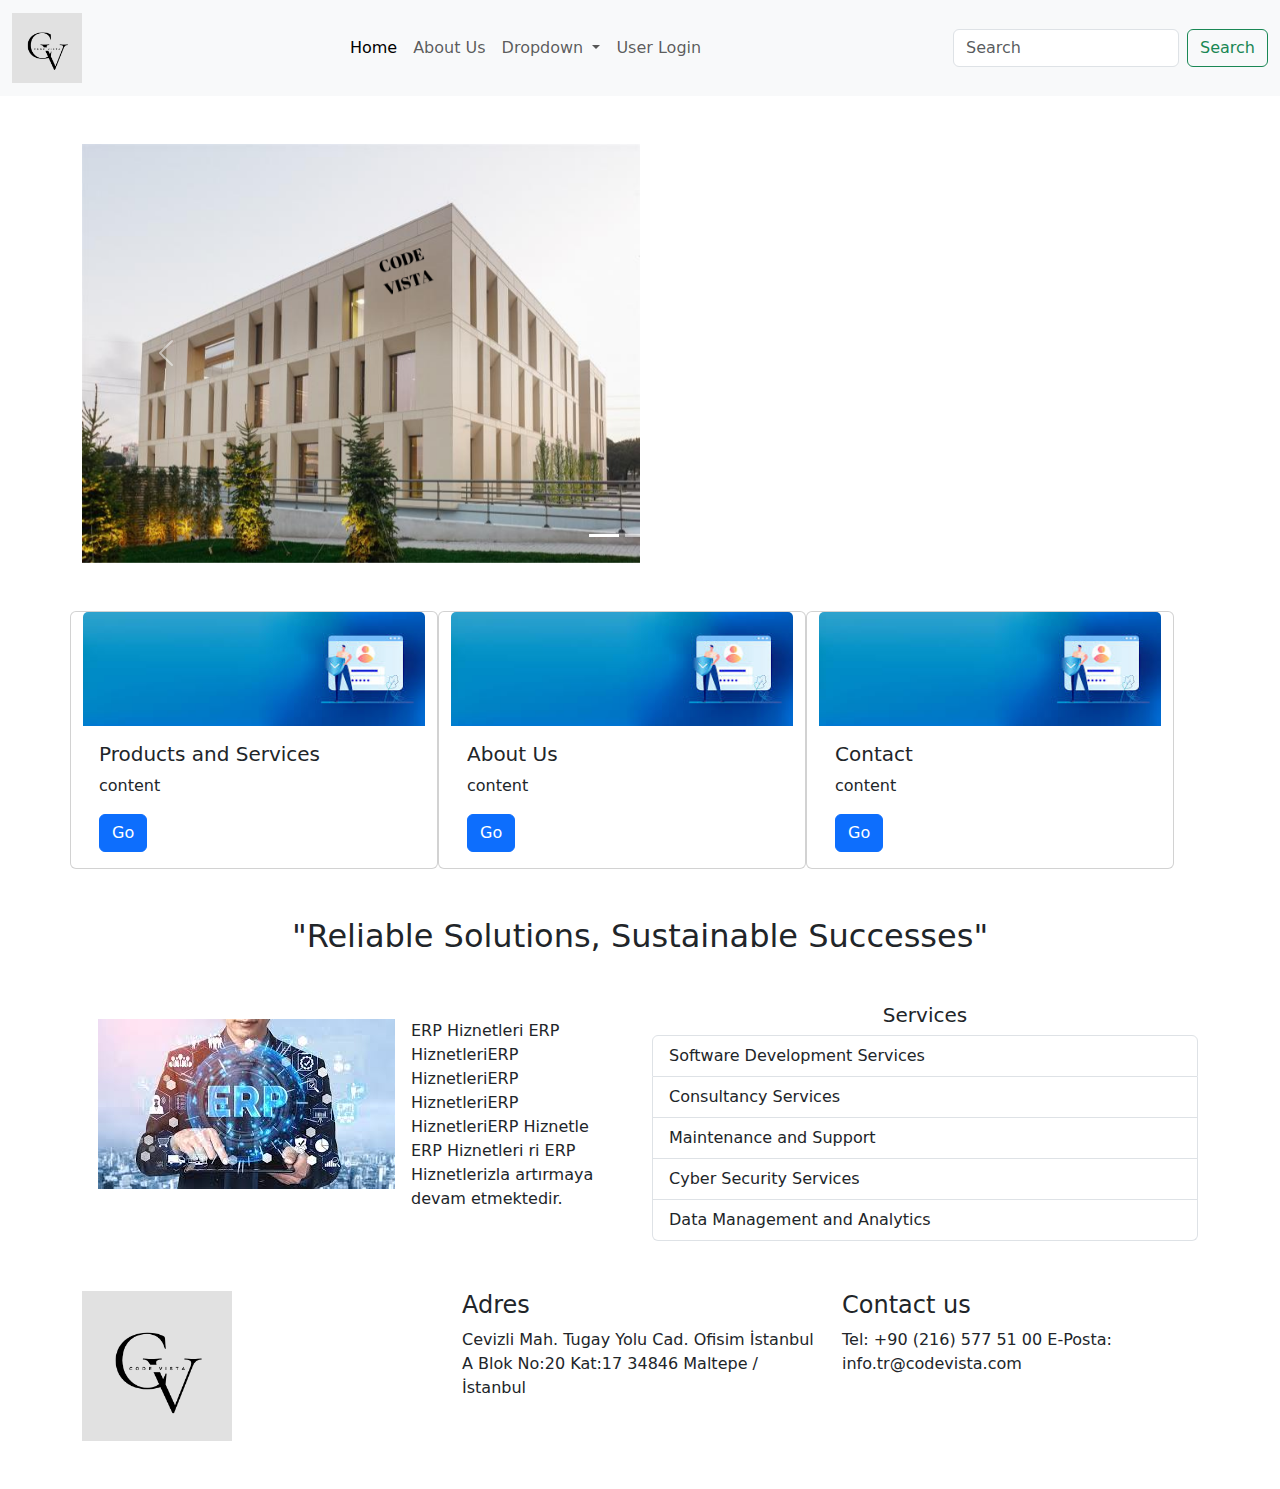
<file: index.html>
<!DOCTYPE html>
<html lang="en">
<head>
    <meta charset="UTF-8">
    <meta name="viewport" content="width=device-width, initial-scale=1.0">
    <title>Document</title>
    <link rel="stylesheet" type="text/css" href="anasayfa.css">
  
   
 <link href="https://cdn.jsdelivr.net/npm/bootstrap@5.3.2/dist/css/bootstrap.min.css" rel="stylesheet">
 <script src="https://cdn.jsdelivr.net/npm/bootstrap@5.3.2/dist/js/bootstrap.bundle.min.js"></script>

</head>

<body>
  <header>
    <nav class="navbar navbar-expand-lg navbar-light bg-light">
      <div class="container-fluid">
      
            <a class="navbar-brand" href="#">
              <img src="logo.png" width="70" height="70" alt="Logo">
            </a>
      
            <button class="navbar-toggler" type="button" data-bs-toggle="collapse" data-bs-target="#navbarSupportedContent" aria-controls="navbarSupportedContent" aria-expanded="false" aria-label="Toggle navigation">
              <span class="navbar-toggler-icon"></span>
            </button>
            <div class="collapse navbar-collapse" id="navbarSupportedContent">
              <ul class="navbar-nav me-auto mb-2 mb-lg-0 ms-auto">
                <li class="nav-item">
                  <a class="nav-link active" aria-current="page" href="index.html">Home</a>
                </li>
                <li class="nav-item">
                  <a class="nav-link" href="hakkımızda.html">About Us</a>
                </li>
                <li class="nav-item dropdown">
                  <a class="nav-link dropdown-toggle" href="#" id="navbarDropdown" role="button" data-bs-toggle="dropdown" aria-expanded="false">
                    Dropdown
                  </a>
                  <ul class="dropdown-menu" aria-labelledby="navbarDropdown">
                    <li><a class="dropdown-item" href="urunler.html">Products&Services</a></li>
                    <li><a class="dropdown-item" href="iletisim.html">Contact</a></li>
                  </ul>
                </li>
                <li class="nav-item">
                  <a class="nav-link" href="login.html">User Login</a>
                </li>
                
              </ul>
              <form class="d-flex">
                <input class="form-control me-2" type="search" placeholder="Search" aria-label="Search">
                <button class="btn btn-outline-success" type="submit">Search</button>
              </form>
            </div>
      
      </div>
    </nav>
    
  </header>

  
    <div class="container mt-5 mb-5">
        <div id="carouselExampleIndicators" class="carousel slide">
          <div class="carousel-indicators">
            <button type="button" data-bs-target="#carouselExampleIndicators" data-bs-slide-to="0" class="active" aria-current="true" aria-label="Slide 1"></button>
            <button type="button" data-bs-target="#carouselExampleIndicators" data-bs-slide-to="1" aria-label="Slide 2"></button>
            <button type="button" data-bs-target="#carouselExampleIndicators" data-bs-slide-to="2" aria-label="Slide 3"></button>
          </div>
          <div class="carousel-inner">
            <div class="carousel-item active">
              <img src="CODE VISTA.png" class="d-block w-50" alt="...">
            </div>
            <div class="carousel-item">
              <img src="a.jpeg" class="d-block w-50" alt="...">
            </div>
            <div class="carousel-item">
              <img src="b.jpeg" class="d-block w-50" alt="...">
            </div>
            
          </div>
          <button class="carousel-control-prev" type="button" data-bs-target="#carouselExampleIndicators" data-bs-slide="prev">
            <span class="carousel-control-prev-icon" aria-hidden="true"></span>
            <span class="visually-hidden">Previous</span>
          </button>
          <button class="carousel-control-next" type="button" data-bs-target="#carouselExampleIndicators" data-bs-slide="next">
            <span class="carousel-control-next-icon" aria-hidden="true"></span>
            <span class="visually-hidden">Next</span>
          </button>
        </div>
      </div>

      <div class="container">
        <div class="row " >
          <div class="card" style="width: 23rem;">
            <img class="card-img-top" src="sap.jpeg" alt="Card image cap">
            <div class="card-body">
              <h5 class="card-title">Products and Services</h5>
              <p class="card-text">content</p>
              <a href="urunler.html" class="btn btn-primary">Go</a>
            </div>
          </div>

          <div class="card" style="width: 23rem;">
            <img class="card-img-top" src="sap.jpeg" alt="Card image cap">
            <div class="card-body">
              <h5 class="card-title">About Us</h5>
              <p class="card-text">content</p>
              <a href="hakkımızda.html" class="btn btn-primary">Go</a>
            </div>
          </div>

          <div class="card" style="width: 23rem;">
            <img class="card-img-top" src="sap.jpeg" alt="Card image cap">
            <div class="card-body">
              <h5 class="card-title">Contact</h5>
              <p class="card-text">content</p>
              <a href="iletisim.html" class="btn btn-primary">Go</a>
            </div>
          </div>
          
          
         </div>
      </div>

        <div class="container-fluid mt-5 mb-5">
            <h2 style="text-align: center;"> "Reliable Solutions, Sustainable Successes"</h2>
          </div>
          

        <div class="container">
        <div class="row " >
          <div class="col-md-6">
              <img src="erp.jpeg" alt="ERP Hizmetleri" class="p-3 float-start" >
              <p class="p-3">ERP Hiznetleri ERP HiznetleriERP HiznetleriERP HiznetleriERP HiznetleriERP Hiznetle ERP Hiznetleri ri ERP Hiznetlerizla artırmaya devam etmektedir.
              </p>
            </div>
          
        
          <div class="col-md-6">
               <div class="container-fluid">
                  <h3 style="font-size:20px; text-align: center;"> Services</h3>
                </div>
                
             
              <ul class="list-group">
                <li class="list-group-item">Software Development Services</li>
                <li class="list-group-item">Consultancy Services</li>
                <li class="list-group-item">Maintenance and Support</li>
                <li class="list-group-item">Cyber ​​Security Services</li>
                <li class="list-group-item">Data Management and Analytics</li>
              
             </ul>
            </div>
          
        </div>
      </div>


      <footer class="footer ">
        <div class="container mt-5 mb-5">
          <div class="row">

            <div class="col-md-4">
              <div class="logo">
                <img src="logo.png" width="150" height="150" alt="Logo">
              </div>
            </div>

            <div class="col-md-4">
              <h4> Adres</h4>
              <p> Cevizli Mah. Tugay Yolu Cad. Ofisim İstanbul A Blok No:20 Kat:17 34846 Maltepe / İstanbul </p>
            </div>

            <div class="col-md-4">
              <h4> Contact us</h4>
              <p>Tel: +90 (216) 577 51 00
                E-Posta: info.tr@codevista.com</p>
            </div>
          </div>


        </div>
      </footer>
      
</body>
</html>
</file>
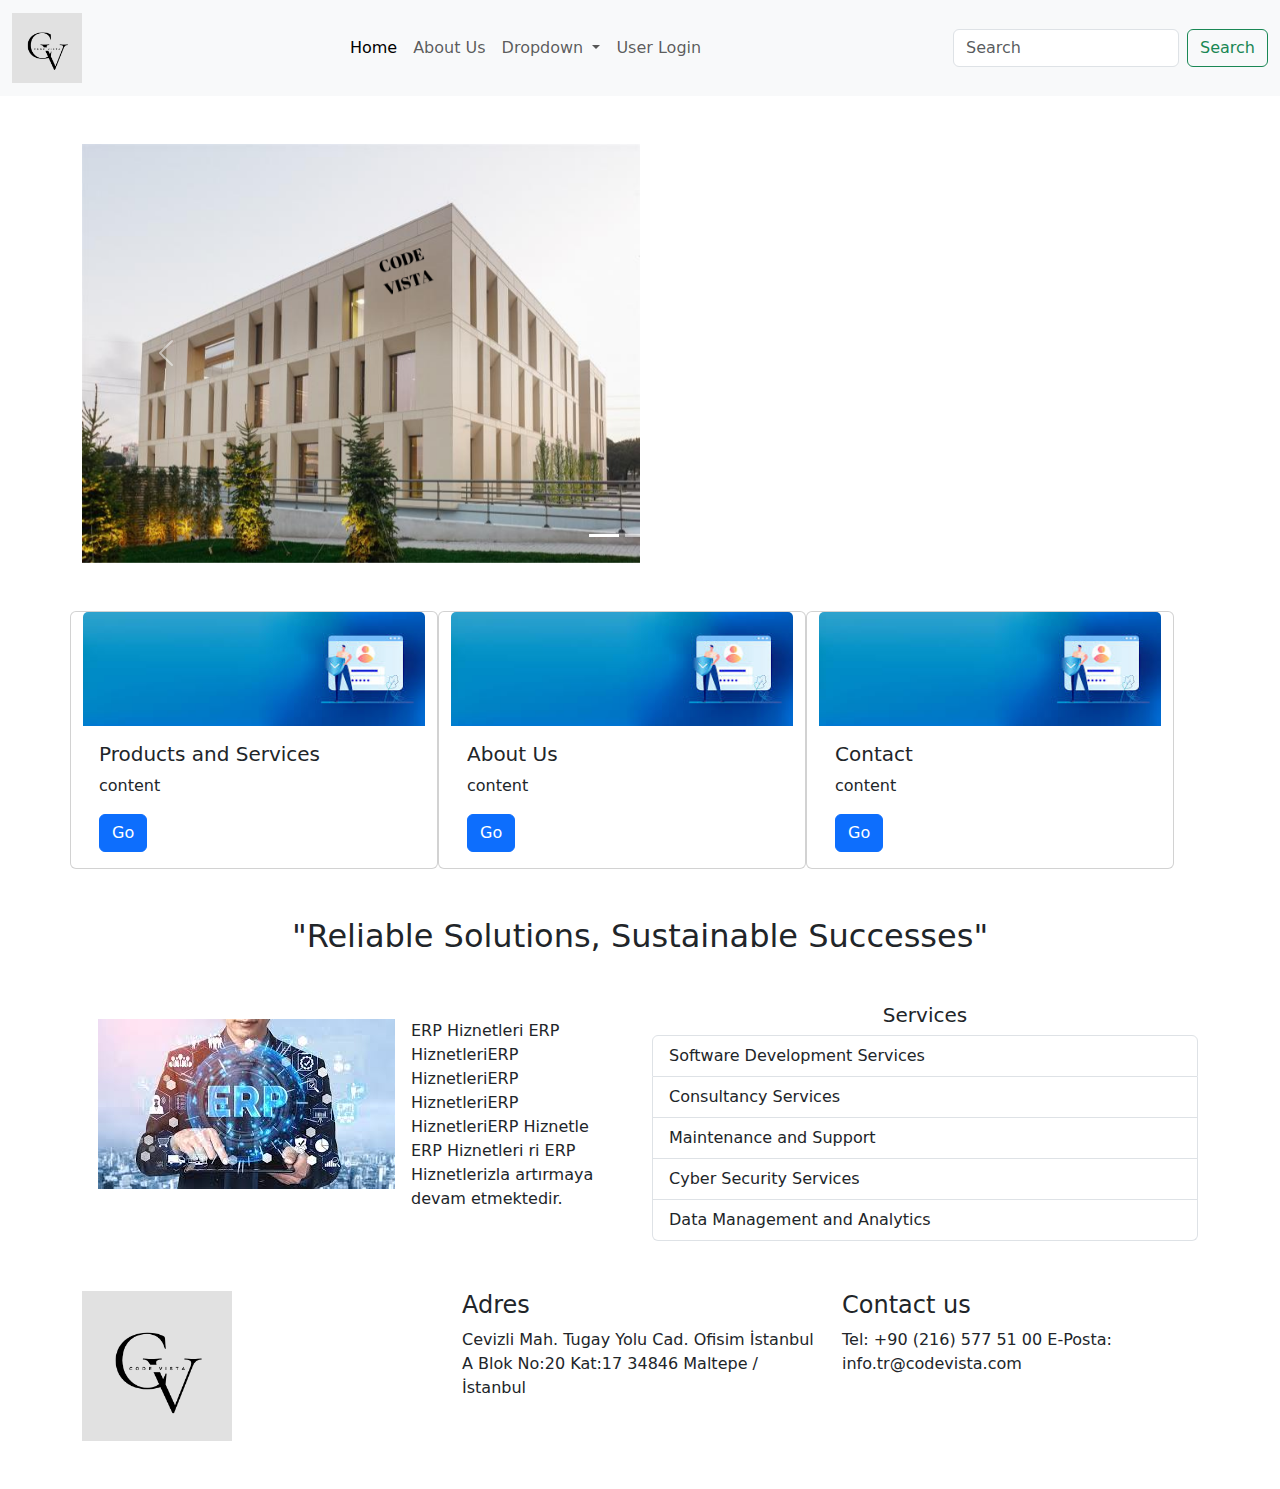
<file: anasayfa.html>
<!DOCTYPE html>
<html lang="en">
<head>
    <meta charset="UTF-8">
    <meta name="viewport" content="width=device-width, initial-scale=1.0">
    <title>Document</title>
    <link rel="stylesheet" type="text/css" href="anasayfa.css">
  
   
 <link href="https://cdn.jsdelivr.net/npm/bootstrap@5.3.2/dist/css/bootstrap.min.css" rel="stylesheet">
 <script src="https://cdn.jsdelivr.net/npm/bootstrap@5.3.2/dist/js/bootstrap.bundle.min.js"></script>

</head>

<body>
  <header>
    <nav class="navbar navbar-expand-lg navbar-light bg-light">
      <div class="container-fluid">
      
            <a class="navbar-brand" href="#">
              <img src="logo.png" width="70" height="70" alt="Logo">
            </a>
      
            <button class="navbar-toggler" type="button" data-bs-toggle="collapse" data-bs-target="#navbarSupportedContent" aria-controls="navbarSupportedContent" aria-expanded="false" aria-label="Toggle navigation">
              <span class="navbar-toggler-icon"></span>
            </button>
            <div class="collapse navbar-collapse" id="navbarSupportedContent">
              <ul class="navbar-nav me-auto mb-2 mb-lg-0 ms-auto">
                <li class="nav-item">
                  <a class="nav-link active" aria-current="page" href="anasayfa.html">Home</a>
                </li>
                <li class="nav-item">
                  <a class="nav-link" href="hakkımızda.html">About Us</a>
                </li>
                <li class="nav-item dropdown">
                  <a class="nav-link dropdown-toggle" href="#" id="navbarDropdown" role="button" data-bs-toggle="dropdown" aria-expanded="false">
                    Dropdown
                  </a>
                  <ul class="dropdown-menu" aria-labelledby="navbarDropdown">
                    <li><a class="dropdown-item" href="urunler.html">Products&Services</a></li>
                    <li><a class="dropdown-item" href="iletisim.html">Contact</a></li>
                  </ul>
                </li>
                <li class="nav-item">
                  <a class="nav-link" href="login.php">User Login</a>
                </li>
                
              </ul>
              <form class="d-flex">
                <input class="form-control me-2" type="search" placeholder="Search" aria-label="Search">
                <button class="btn btn-outline-success" type="submit">Search</button>
              </form>
            </div>
      
      </div>
    </nav>
    
  </header>

  
    <div class="container mt-5 mb-5">
        <div id="carouselExampleIndicators" class="carousel slide">
          <div class="carousel-indicators">
            <button type="button" data-bs-target="#carouselExampleIndicators" data-bs-slide-to="0" class="active" aria-current="true" aria-label="Slide 1"></button>
            <button type="button" data-bs-target="#carouselExampleIndicators" data-bs-slide-to="1" aria-label="Slide 2"></button>
            <button type="button" data-bs-target="#carouselExampleIndicators" data-bs-slide-to="2" aria-label="Slide 3"></button>
          </div>
          <div class="carousel-inner">
            <div class="carousel-item active">
              <img src="CODE VISTA.png" class="d-block w-50" alt="...">
            </div>
            <div class="carousel-item">
              <img src="a.jpeg" class="d-block w-50" alt="...">
            </div>
            <div class="carousel-item">
              <img src="b.jpeg" class="d-block w-50" alt="...">
            </div>
            
          </div>
          <button class="carousel-control-prev" type="button" data-bs-target="#carouselExampleIndicators" data-bs-slide="prev">
            <span class="carousel-control-prev-icon" aria-hidden="true"></span>
            <span class="visually-hidden">Previous</span>
          </button>
          <button class="carousel-control-next" type="button" data-bs-target="#carouselExampleIndicators" data-bs-slide="next">
            <span class="carousel-control-next-icon" aria-hidden="true"></span>
            <span class="visually-hidden">Next</span>
          </button>
        </div>
      </div>

      <div class="container">
        <div class="row " >
          <div class="card" style="width: 23rem;">
            <img class="card-img-top" src="sap.jpeg" alt="Card image cap">
            <div class="card-body">
              <h5 class="card-title">Products and Services</h5>
              <p class="card-text">content</p>
              <a href="urunler.html" class="btn btn-primary">Go</a>
            </div>
          </div>

          <div class="card" style="width: 23rem;">
            <img class="card-img-top" src="sap.jpeg" alt="Card image cap">
            <div class="card-body">
              <h5 class="card-title">About Us</h5>
              <p class="card-text">content</p>
              <a href="hakkımızda.html" class="btn btn-primary">Go</a>
            </div>
          </div>

          <div class="card" style="width: 23rem;">
            <img class="card-img-top" src="sap.jpeg" alt="Card image cap">
            <div class="card-body">
              <h5 class="card-title">Contact</h5>
              <p class="card-text">content</p>
              <a href="iletisim.html" class="btn btn-primary">Go</a>
            </div>
          </div>
          
          
         </div>
      </div>

        <div class="container-fluid mt-5 mb-5">
            <h2 style="text-align: center;"> "Reliable Solutions, Sustainable Successes"</h2>
          </div>
          

        <div class="container">
        <div class="row " >
          <div class="col-md-6">
              <img src="erp.jpeg" alt="ERP Hizmetleri" class="p-3 float-start" >
              <p class="p-3">ERP Hiznetleri ERP HiznetleriERP HiznetleriERP HiznetleriERP HiznetleriERP Hiznetle ERP Hiznetleri ri ERP Hiznetlerizla artırmaya devam etmektedir.
              </p>
            </div>
          
        
          <div class="col-md-6">
               <div class="container-fluid">
                  <h3 style="font-size:20px; text-align: center;"> Services</h3>
                </div>
                
             
              <ul class="list-group">
                <li class="list-group-item">Software Development Services</li>
                <li class="list-group-item">Consultancy Services</li>
                <li class="list-group-item">Maintenance and Support</li>
                <li class="list-group-item">Cyber ​​Security Services</li>
                <li class="list-group-item">Data Management and Analytics</li>
              
             </ul>
            </div>
          
        </div>
      </div>


      <footer class="footer ">
        <div class="container mt-5 mb-5">
          <div class="row">

            <div class="col-md-4">
              <div class="logo">
                <img src="logo.png" width="150" height="150" alt="Logo">
              </div>
            </div>

            <div class="col-md-4">
              <h4> Adres</h4>
              <p> Cevizli Mah. Tugay Yolu Cad. Ofisim İstanbul A Blok No:20 Kat:17 34846 Maltepe / İstanbul </p>
            </div>

            <div class="col-md-4">
              <h4> Contact us</h4>
              <p>Tel: +90 (216) 577 51 00
                E-Posta: info.tr@codevista.com</p>
            </div>
          </div>


        </div>
      </footer>
      
</body>
</html>
</file>
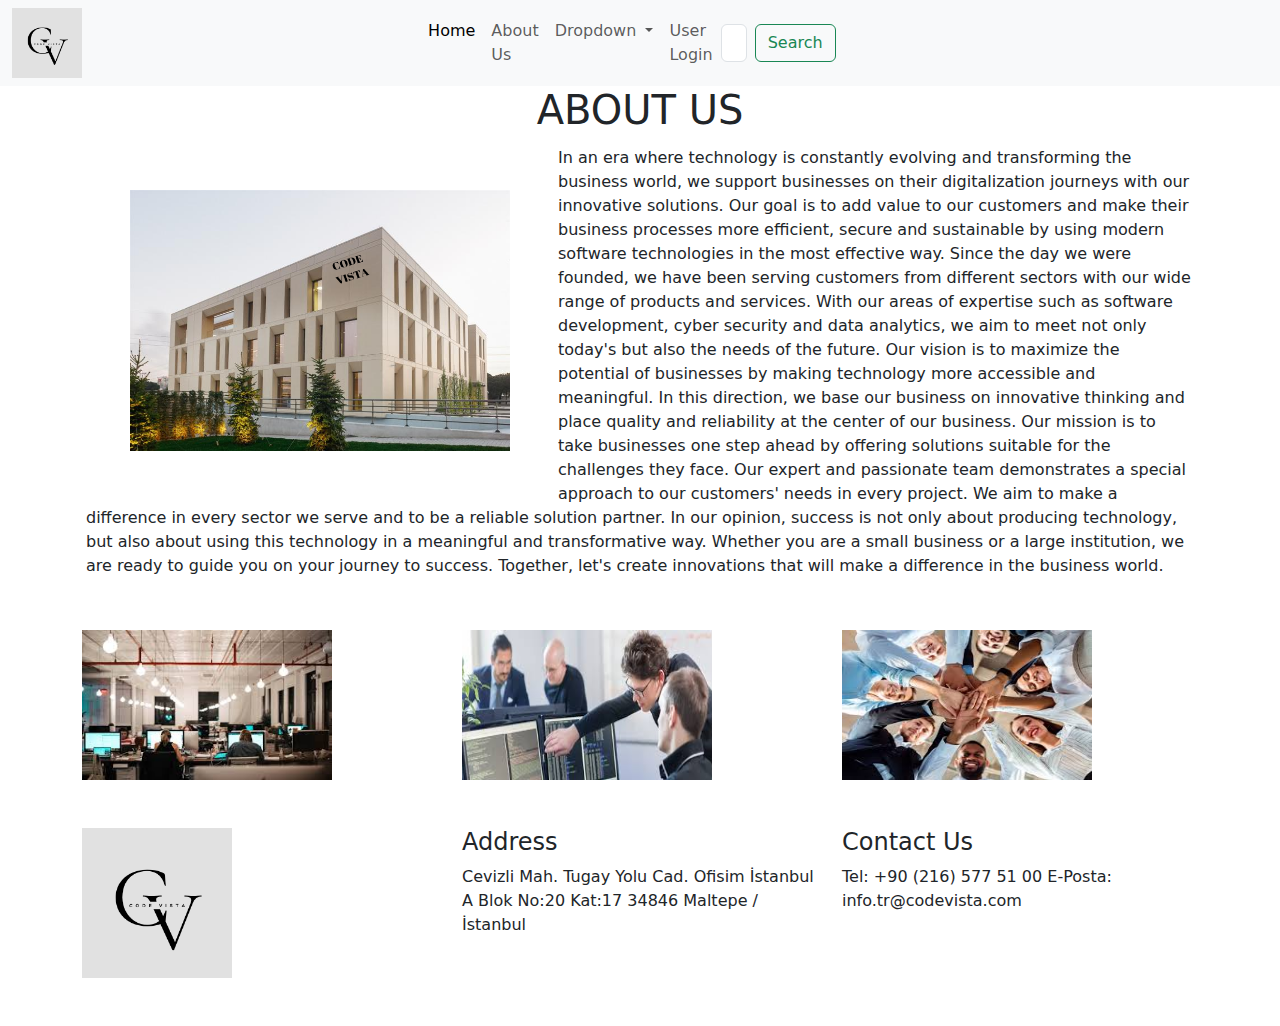
<file: hakkımızda.html>
<!DOCTYPE html>
<html lang="en">
<head>
    <meta charset="UTF-8">
    <meta name="viewport" content="width=device-width, initial-scale=1.0">
    <title>Document</title>
   
<link href="https://cdn.jsdelivr.net/npm/bootstrap@5.3.2/dist/css/bootstrap.min.css" rel="stylesheet">


<script src="https://cdn.jsdelivr.net/npm/bootstrap@5.3.2/dist/js/bootstrap.bundle.min.js"></script>

</head>
<body>
  <header>
    <nav class="navbar navbar-expand-lg navbar-light bg-light">
      <div class="container-fluid">
        <div class="row">
          <div class="col-md-6">
            <a class="navbar-brand" href="#">
              <img src="logo.png" width="70" height="70" alt="Logo">
            </a>
          </div>
  
          <div class="col-md-6 d-flex align-items-center">
            <button class="navbar-toggler" type="button" data-bs-toggle="collapse" data-bs-target="#navbarSupportedContent" aria-controls="navbarSupportedContent" aria-expanded="false" aria-label="Toggle navigation">
              <span class="navbar-toggler-icon"></span>
            </button>
            <div class="collapse navbar-collapse" id="navbarSupportedContent">
              <ul class="navbar-nav me-auto mb-2 mb-lg-0">
                <li class="nav-item">
                  <a class="nav-link active" aria-current="page" href="index.html">Home</a>
                </li>
                <li class="nav-item">
                  <a class="nav-link" href="hakkımızda.html">About Us</a>
                </li>
                <li class="nav-item dropdown">
                  <a class="nav-link dropdown-toggle" href="#" id="navbarDropdown" role="button" data-bs-toggle="dropdown" aria-expanded="false">
                    Dropdown
                  </a>
                  <ul class="dropdown-menu" aria-labelledby="navbarDropdown">
                    <li><a class="dropdown-item" href="urunler.html">Products&Services</a></li>
                    <li><a class="dropdown-item" href="iletisim.html">Contact</a></li>
                    
                  </ul>
                </li>
                <li class="nav-item">
                  <a class="nav-link" href="login.html">User Login</a>
                </li>
              </ul>
              <form class="d-flex">
                <input class="form-control me-2" type="search" placeholder="Search" aria-label="Search">
                <button class="btn btn-outline-success" type="submit">Search</button>
              </form>
            </div>
          </div>
        </div>
      </div>
    </nav>
  

  </header>

  <div class>
    <h1 style="text-align: center;">
      ABOUT US
    </h1>
  </div>

  <div class="container">
     
    <img src="CODE VISTA.png" width="476" height="357" alt="ERP Hizmetleri" class="p-5 float-start" >
      <p class="p-1">In an era where technology is constantly evolving and transforming the business world, we support businesses on their digitalization journeys with our innovative solutions. Our goal is to add value to our customers and make their business processes more efficient, secure and sustainable by using modern software technologies in the most effective way.

        Since the day we were founded, we have been serving customers from different sectors with our wide range of products and services. With our areas of expertise such as software development, cyber security and data analytics, we aim to meet not only today's but also the needs of the future.
        
        Our vision is to maximize the potential of businesses by making technology more accessible and meaningful. In this direction, we base our business on innovative thinking and place quality and reliability at the center of our business.
        
        Our mission is to take businesses one step ahead by offering solutions suitable for the challenges they face. Our expert and passionate team demonstrates a special approach to our customers' needs in every project.
        
        We aim to make a difference in every sector we serve and to be a reliable solution partner. In our opinion, success is not only about producing technology, but also about using this technology in a meaningful and transformative way.
        
        Whether you are a small business or a large institution, we are ready to guide you on your journey to success. Together, let's create innovations that will make a difference in the business world.
      </p>

  </div>

  

    <div class="container mt-5 mb-5">
      <div class="row">
        <div class="col-md-4">
          <div class="logo">
            <img src="a.jpeg" width="250" height="150" alt="Logo">
          </div>
        </div>

        <div class="col-md-4">
          <div class="logo">
            <img src="b.jpeg" width="250" height="150" alt="Logo">
          </div>
        </div>

        <div class="col-md-4">
          <div class="logo">
            <img src="c.jpeg" width="250" height="150" alt="Logo">
          </div>
        </div>
      </div>
      
     </div>

     <footer class="footer ">
      <div class="container mt-5 mb-5">
        <div class="row">

          <div class="col-md-4">
            <div class="logo">
              <img src="logo.png" width="150" height="150" alt="Logo">
            </div>
          </div>

          <div class="col-md-4">
            <h4> Address</h4>
            <p> Cevizli Mah. Tugay Yolu Cad. Ofisim İstanbul A Blok No:20 Kat:17 34846 Maltepe / İstanbul </p>
          </div>

          <div class="col-md-4">
            <h4> Contact Us</h4>
            <p>Tel: +90 (216) 577 51 00
              E-Posta: info.tr@codevista.com</p>
          </div>
        </div>


      </div>
    </footer>

</body>
</html>
</file>
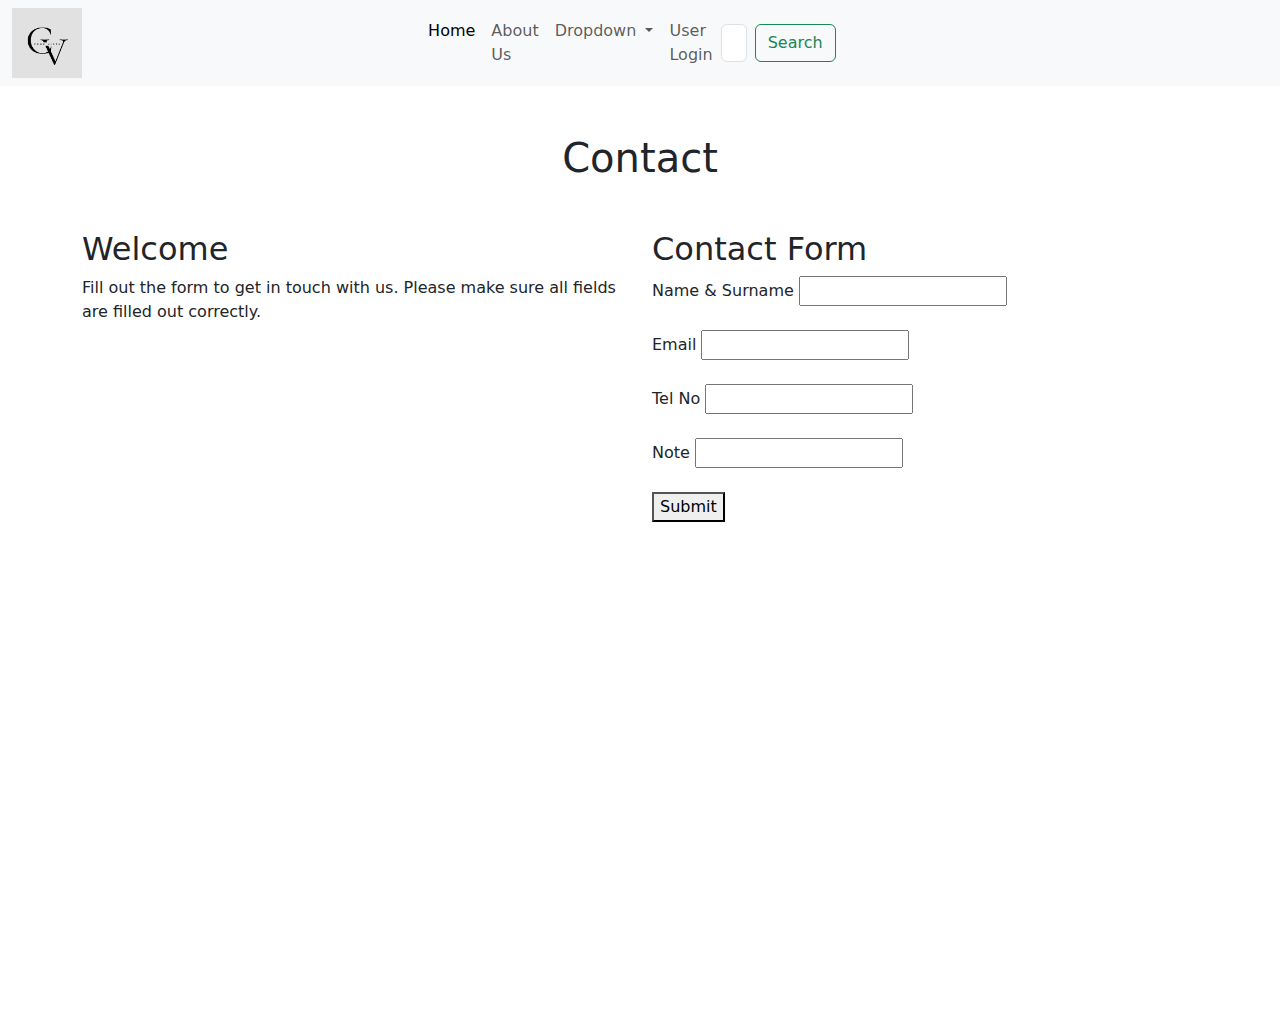
<file: iletisim.html>
<!DOCTYPE html>
<html lang="en">
<head>
    <meta charset="UTF-8">
    <meta name="viewport" content="width=device-width, initial-scale=1.0">
    <title>Contact Form</title>
    <link href="https://cdn.jsdelivr.net/npm/bootstrap@5.3.2/dist/css/bootstrap.min.css" rel="stylesheet">
    <script src="https://cdn.jsdelivr.net/npm/bootstrap@5.3.2/dist/js/bootstrap.bundle.min.js"></script>
</head>
<body>
    <header>
      <nav class="navbar navbar-expand-lg navbar-light bg-light">
        <div class="container-fluid">
          <div class="row">
            <div class="col-md-6">
              <a class="navbar-brand" href="#">
                <img src="logo.png" width="70" height="70" alt="Logo">
              </a>
            </div>
    
            <div class="col-md-6 d-flex align-items-center">
              <button class="navbar-toggler" type="button" data-bs-toggle="collapse" data-bs-target="#navbarSupportedContent" aria-controls="navbarSupportedContent" aria-expanded="false" aria-label="Toggle navigation">
                <span class="navbar-toggler-icon"></span>
              </button>
              <div class="collapse navbar-collapse" id="navbarSupportedContent">
                <ul class="navbar-nav me-auto mb-2 mb-lg-0">
                  <li class="nav-item">
                    <a class="nav-link active" aria-current="page" href="index.html">Home</a>
                  </li>
                  <li class="nav-item">
                    <a class="nav-link" href="hakkımızda.html">About Us</a>
                  </li>
                  <li class="nav-item dropdown">
                    <a class="nav-link dropdown-toggle" href="#" id="navbarDropdown" role="button" data-bs-toggle="dropdown" aria-expanded="false">
                      Dropdown
                    </a>
                    <ul class="dropdown-menu" aria-labelledby="navbarDropdown">
                      <li><a class="dropdown-item" href="urunler.html">Products&Services</a></li>
                      <li><a class="dropdown-item" href="iletisim.html">Contact</a></li>
                      
                    </ul>
                  </li>
                  <li class="nav-item">
                    <a class="nav-link" href="login.html">User Login</a>
                  </li>
                
                </ul>
                <form class="d-flex">
                  <input class="form-control me-2" type="search" placeholder="Search" aria-label="Search">
                  <button class="btn btn-outline-success" type="submit">Search</button>
                </form>
              </div>
            </div>
          </div>
        </div>
      </nav>
    </header>

    <div class="container mt-5 mb-5">
        <h1 style="text-align: center;">Contact</h1>
    </div>

    <div class="container mt-5 mb-5">
        <div class="row">
            <div class="col-md-6">
                <h2>Welcome</h2>
                <p>Fill out the form to get in touch with us. Please make sure all fields are filled out correctly.</p>
            </div>

            <div class="col-md-6">
                <h2>Contact Form</h2>
                <form action="form.php" method="post">
                    <label for="Namesurname">Name & Surname</label>
                    <input type="text" id="Namesurname" name="Namesurname" required><br><br>

                    <label for="Email">Email</label>
                    <input type="email" id="Email" name="Email" required><br><br>

                    <label for="Telephone">Tel No</label>
                    <input type="text" id="Telephone" name="Telephone" required><br><br>

                    <label for="Note">Note</label>
                    <input type="text" id="Note" name="Note" required><br><br>

                    <button type="submit">Submit</button>
                </form>
            </div>
        </div>
    </div>

    <iframe src="https://www.google.com/maps/embed?pb=..." width="100%" height="450" style="border:0;" allowfullscreen="" loading="lazy"></iframe>
</body>
</html>
</file>
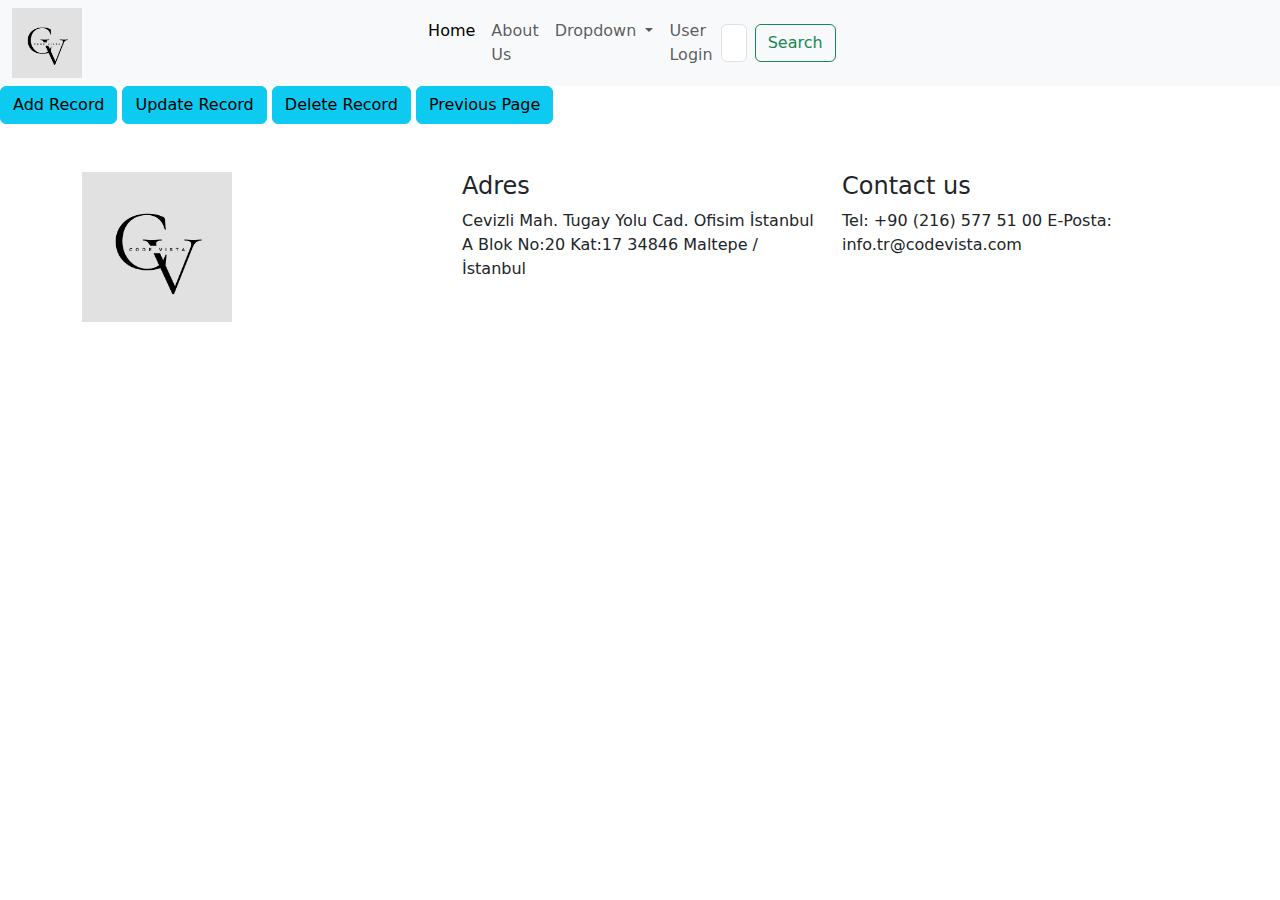
<file: recordproperties.html>
<?php
session_start();
if (!isset($_SESSION['username'])) {
    header("Location: login.html");
    exit;
}
?>

<!DOCTYPE html>
<html>
<head>
    <title>Control Panel</title>
    <link href="https://cdn.jsdelivr.net/npm/bootstrap@5.3.2/dist/css/bootstrap.min.css" rel="stylesheet">
    <script src="https://cdn.jsdelivr.net/npm/bootstrap@5.3.2/dist/js/bootstrap.bundle.min.js"></script>
</head>

<body>
    <header>
    <nav class="navbar navbar-expand-lg navbar-light bg-light">
      <div class="container-fluid">
        <div class="row">
          <div class="col-md-6">
            <a class="navbar-brand" href="#">
              <img src="logo.png" width="70" height="70" alt="Logo">
            </a>
          </div>
  
          <div class="col-md-6 d-flex align-items-center">
            <button class="navbar-toggler" type="button" data-bs-toggle="collapse" data-bs-target="#navbarSupportedContent" aria-controls="navbarSupportedContent" aria-expanded="false" aria-label="Toggle navigation">
              <span class="navbar-toggler-icon"></span>
            </button>
            <div class="collapse navbar-collapse" id="navbarSupportedContent">
              <ul class="navbar-nav me-auto mb-2 mb-lg-0">
                <li class="nav-item">
                  <a class="nav-link active" aria-current="page" href="index.html">Home</a>
                </li>
                <li class="nav-item">
                  <a class="nav-link" href="hakkımızda.html">About Us</a>
                </li>
                <li class="nav-item dropdown">
                  <a class="nav-link dropdown-toggle" href="#" id="navbarDropdown" role="button" data-bs-toggle="dropdown" aria-expanded="false">
                    Dropdown
                  </a>
                  <ul class="dropdown-menu" aria-labelledby="navbarDropdown">
                    <li><a class="dropdown-item" href="urunler.html">Products&Services</a></li>
                    <li><a class="dropdown-item" href="iletisim.html">Contact</a></li>
                    
                  </ul>
                </li>
                <li class="nav-item">
                  <a class="nav-link" href="login.html">User Login</a>
                </li>
              </ul>
              <form class="d-flex">
                <input class="form-control me-2" type="search" placeholder="Search" aria-label="Search">
                <button class="btn btn-outline-success" type="submit">Search</button>
              </form>
            </div>
          </div>
        </div>
      </div>
    </nav>
    </header>

    
    <a href="insert.html" class="btn btn-info" role="button">Add Record</a>
    <a href="update.html" class="btn btn-info" role="button">Update Record</a>
    <a href="delete.html" class="btn btn-info" role="button">Delete Record</a>
    <a href="dashboard.html" class="btn btn-info" role="button">Previous Page</a>
   

    <footer class="footer ">
        <div class="container mt-5 mb-5">
          <div class="row">

            <div class="col-md-4">
              <div class="logo">
                <img src="logo.png" width="150" height="150" alt="Logo">
              </div>
            </div>

            <div class="col-md-4">
              <h4> Adres</h4>
              <p> Cevizli Mah. Tugay Yolu Cad. Ofisim İstanbul A Blok No:20 Kat:17 34846 Maltepe / İstanbul </p>
            </div>

            <div class="col-md-4">
              <h4> Contact us</h4>
              <p>Tel: +90 (216) 577 51 00
                E-Posta: info.tr@codevista.com</p>
            </div>
          </div>


        </div>
    </footer>

</body>
</html>
</file>
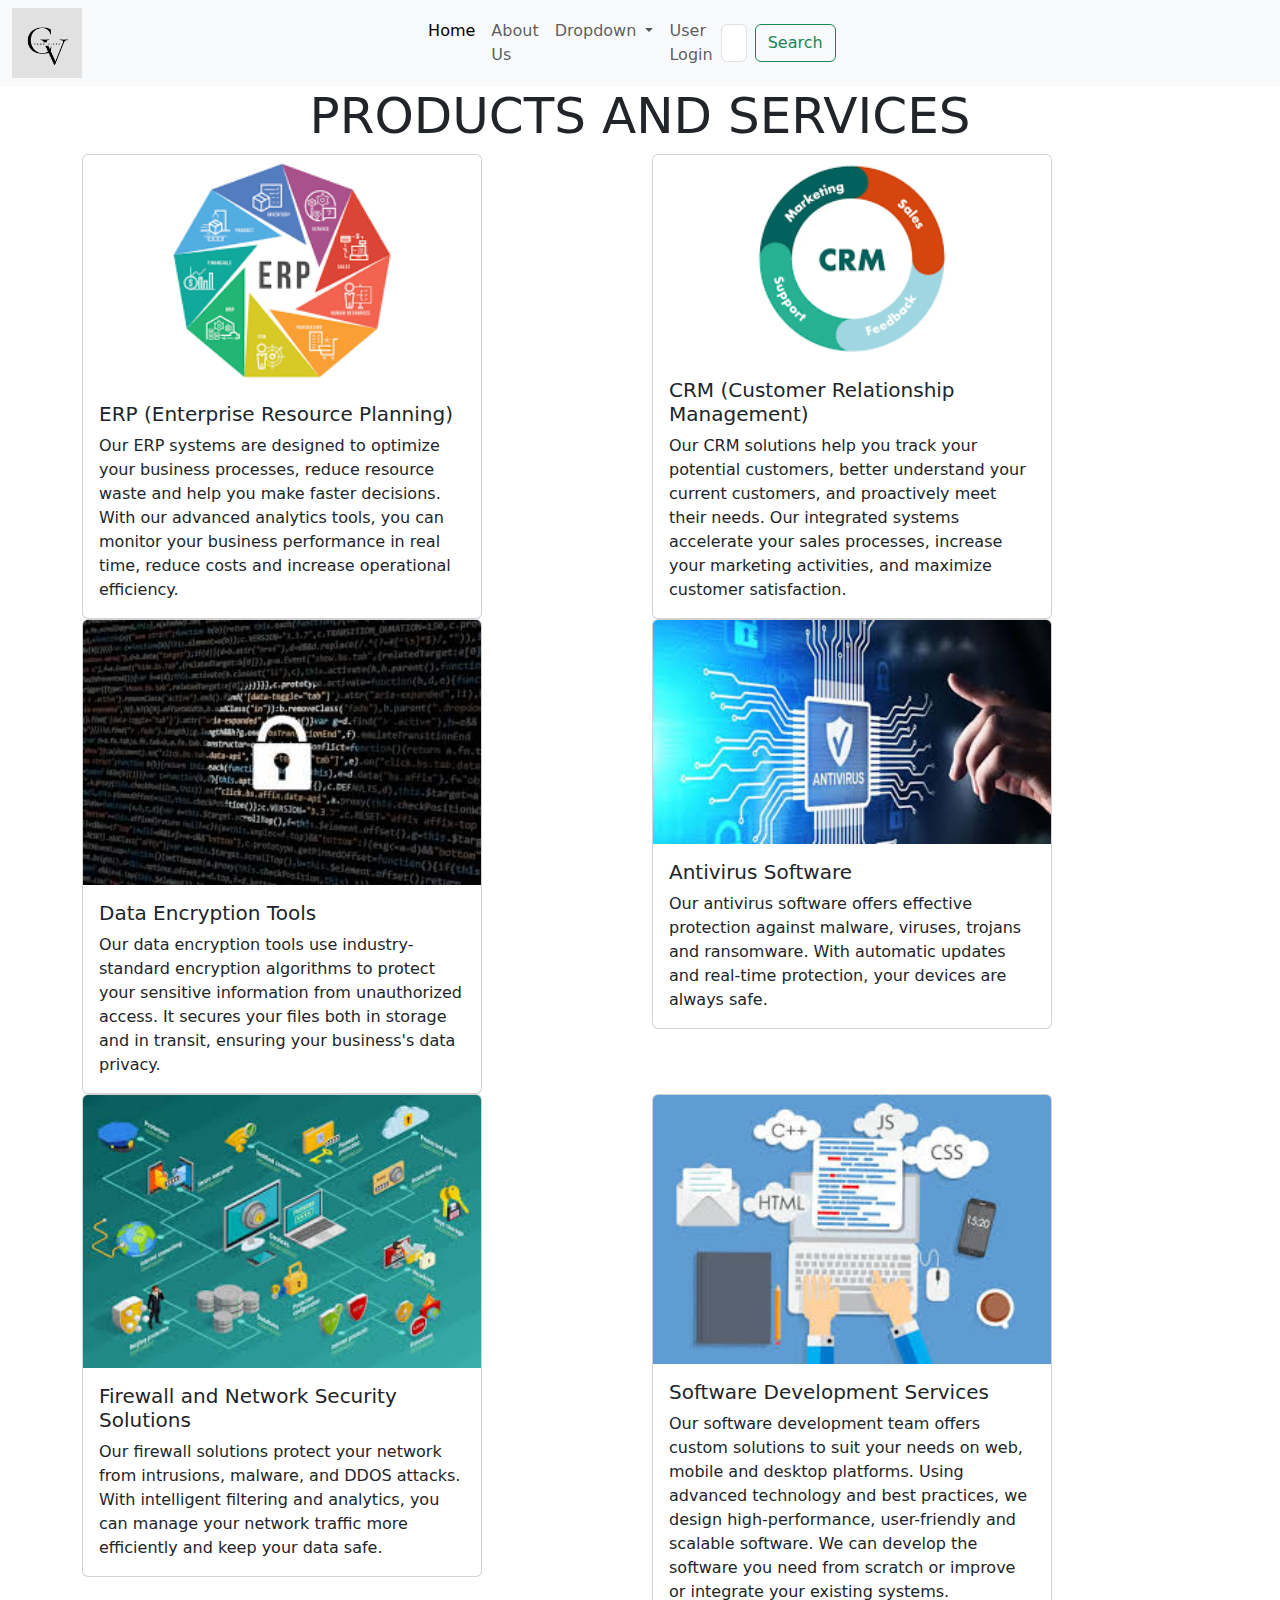
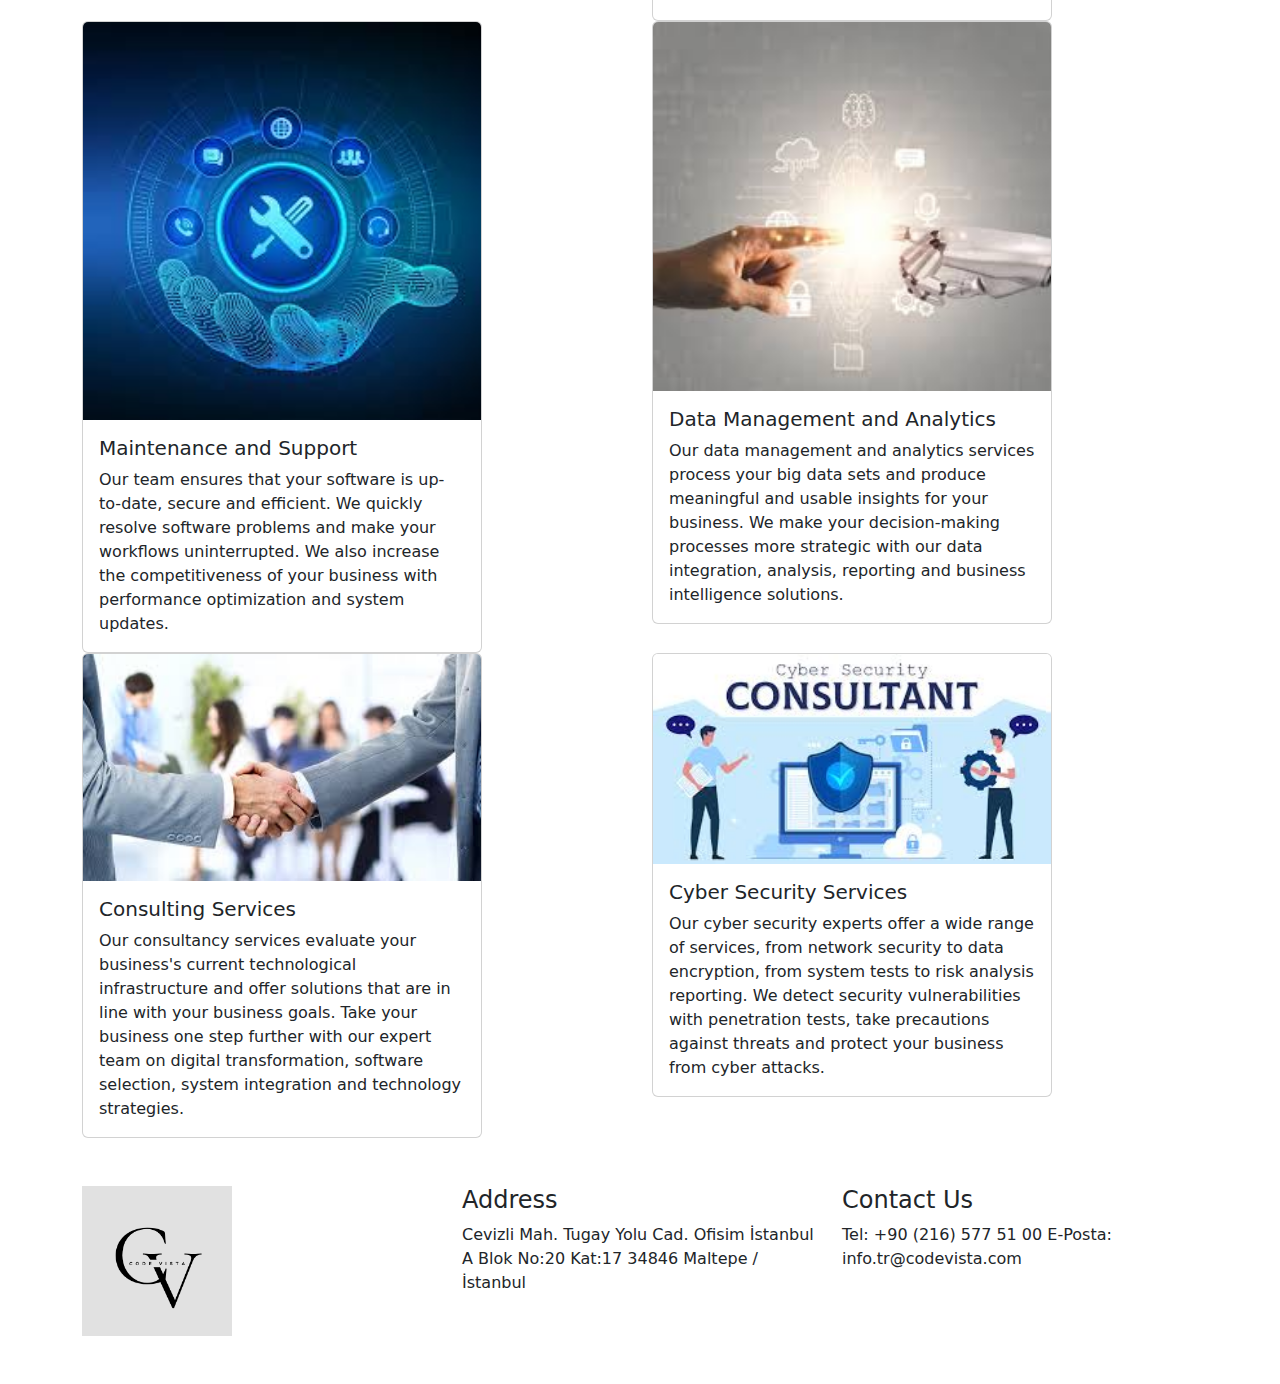
<file: urunler.html>
<!DOCTYPE html>
<html lang="en">
<head>
    <meta charset="UTF-8">
    <meta name="viewport" content="width=device-width, initial-scale=1.0">
    <title>Document</title>
   
<link href="https://cdn.jsdelivr.net/npm/bootstrap@5.3.2/dist/css/bootstrap.min.css" rel="stylesheet">


<script src="https://cdn.jsdelivr.net/npm/bootstrap@5.3.2/dist/js/bootstrap.bundle.min.js"></script>

</head>
<body>
  <header>
    <nav class="navbar navbar-expand-lg navbar-light bg-light">
      <div class="container-fluid">
        <div class="row">
          <div class="col-md-6">
            <a class="navbar-brand" href="#">
              <img src="logo.png" width="70" height="70" alt="Logo">
            </a>
          </div>
  
          <div class="col-md-6 d-flex align-items-center">
            <button class="navbar-toggler" type="button" data-bs-toggle="collapse" data-bs-target="#navbarSupportedContent" aria-controls="navbarSupportedContent" aria-expanded="false" aria-label="Toggle navigation">
              <span class="navbar-toggler-icon"></span>
            </button>
            <div class="collapse navbar-collapse" id="navbarSupportedContent">
              <ul class="navbar-nav me-auto mb-2 mb-lg-0">
                <li class="nav-item">
                  <a class="nav-link active" aria-current="page" href="index.html">Home</a>
                </li>
                <li class="nav-item">
                  <a class="nav-link" href="hakkımızda.html">About Us</a>
                </li>
                <li class="nav-item dropdown">
                  <a class="nav-link dropdown-toggle" href="#" id="navbarDropdown" role="button" data-bs-toggle="dropdown" aria-expanded="false">
                    Dropdown
                  </a>
                  <ul class="dropdown-menu" aria-labelledby="navbarDropdown">
                    <li><a class="dropdown-item" href="urunler.html">Products&Services</a></li>
                    <li><a class="dropdown-item" href="iletisim.html">Contact</a></li>
                    
                  </ul>
                </li>
                <li class="nav-item">
                  <a class="nav-link" href="login.html">User Login</a>
                </li>
              </ul>
              <form class="d-flex">
                <input class="form-control me-2" type="search" placeholder="Search" aria-label="Search">
                <button class="btn btn-outline-success" type="submit">Search</button>
              </form>
            </div>
          </div>
        </div>
      </div>
    </nav>
  </header>

  
    <div class="container-fluid">
      <h1 style="font-size:50px; text-align: center;"> PRODUCTS AND SERVICES</h1>
    </div>


  <div class="container">
    <div class="row">
      <div class="col">
        <div class="card" style="width: 25rem;">
          <img class="card-img-top" src="9.jpeg" alt="Card image cap">
          <div class="card-body">
            <h5>ERP (Enterprise Resource Planning)</h5>
            <p class="card-text">Our ERP systems are designed to optimize your business processes, reduce resource waste and help you make faster decisions. With our advanced analytics tools, you can monitor your business performance in real time, reduce costs and increase operational efficiency.</p>
          </div>
        </div>
      </div>

      <div class="col">
        <div class="card" style="width: 25rem;">
          <img class="card-img-top" src="8.jpeg" alt="Card image cap">
          <div class="card-body">
            <h5>CRM (Customer Relationship Management)</h5>
            <p class="card-text">Our CRM solutions help you track your potential customers, better understand your current customers, and proactively meet their needs. Our integrated systems accelerate your sales processes, increase your marketing activities, and maximize customer satisfaction.</p>
          </div>
        </div>
      </div>

      <div class="col">
        <div class="card" style="width: 25rem;">
          <img class="card-img-top" src="7.jpeg" alt="Card image cap">
          <div class="card-body">
            <h5>Data Encryption Tools</h5>
            <p class="card-text">Our data encryption tools use industry-standard encryption algorithms to protect your sensitive information from unauthorized access. It secures your files both in storage and in transit, ensuring your business's data privacy.</p>
          </div>
        </div>
      </div>

      <div class="col">
        <div class="card" style="width: 25rem;">
          <img class="card-img-top" src="images.jpeg" alt="Card image cap">
          <div class="card-body">
            <h5>Antivirus Software</h5>
            <p class="card-text">Our antivirus software offers effective protection against malware, viruses, trojans and ransomware. With automatic updates and real-time protection, your devices are always safe.</p>
          </div>
        </div>
      </div>

      <div class="col">
        <div class="card" style="width: 25rem;">
          <img class="card-img-top" src="6.jpeg" alt="Card image cap">
          <div class="card-body">
            <h5>Firewall and Network Security Solutions</h5>
            <p class="card-text">Our firewall solutions protect your network from intrusions, malware, and DDOS attacks. With intelligent filtering and analytics, you can manage your network traffic more efficiently and keep your data safe.</p>
          </div>
        </div>
      </div>

      <div class="col">
        <div class="card" style="width: 25rem;">
          <img class="card-img-top" src="5.jpeg" alt="Card image cap">
          <div class="card-body">
            <h5>Software Development Services</h5>
            <p class="card-text">Our software development team offers custom solutions to suit your needs on web, mobile and desktop platforms. Using advanced technology and best practices, we design high-performance, user-friendly and scalable software. We can develop the software you need from scratch or improve or integrate your existing systems.</p>
          </div>
        </div>
      </div>
      
      <div class="col">
        <div class="card" style="width: 25rem;">
          <img class="card-img-top" src="3.jpeg" alt="Card image cap">
          <div class="card-body">
            <h5>Maintenance and Support</h5>
            <p class="card-text">Our team ensures that your software is up-to-date, secure and efficient. We quickly resolve software problems and make your workflows uninterrupted. We also increase the competitiveness of your business with performance optimization and system updates.</p>
          </div>
        </div>
      </div>

      <div class="col">
        <div class="card" style="width: 25rem;">
          <img class="card-img-top" src="1.jpeg" alt="Card image cap">
          <div class="card-body">
            <h5>Data Management and Analytics</h5>
            <p class="card-text">Our data management and analytics services process your big data sets and produce meaningful and usable insights for your business. We make your decision-making processes more strategic with our data integration, analysis, reporting and business intelligence solutions.</p>
          </div>
        </div>
      </div>

      <div class="col">
        <div class="card" style="width: 25rem;">
          <img class="card-img-top" src="4.jpeg" alt="Card image cap">
          <div class="card-body">
            <h5>Consulting Services</h5>
            <p class="card-text">Our consultancy services evaluate your business's current technological infrastructure and offer solutions that are in line with your business goals. Take your business one step further with our expert team on digital transformation, software selection, system integration and technology strategies.</p>
          </div>
        </div>
      </div>

      <div class="col">
        <div class="card" style="width: 25rem;">
          <img class="card-img-top" src="2.jpeg" alt="Card image cap">
          <div class="card-body">
            <h5>Cyber ​​Security Services</h5>
            <p class="card-text">Our cyber security experts offer a wide range of services, from network security to data encryption, from system tests to risk analysis reporting. We detect security vulnerabilities with penetration tests, take precautions against threats and protect your business from cyber attacks.</p>
          </div>
        </div>
      </div>


    </div>

  </div>

  <footer class="footer ">
    <div class="container mt-5 mb-5">
      <div class="row">

        <div class="col-md-4">
          <div class="logo">
            <img src="logo.png" width="150" height="150" alt="Logo">
          </div>
        </div>

        <div class="col-md-4">
          <h4> Address</h4>
          <p> Cevizli Mah. Tugay Yolu Cad. Ofisim İstanbul A Blok No:20 Kat:17 34846 Maltepe / İstanbul </p>
        </div>

        <div class="col-md-4">
          <h4> Contact Us</h4>
          <p>Tel: +90 (216) 577 51 00
            E-Posta: info.tr@codevista.com</p>
        </div>
      </div>


    </div>
  </footer>
</body>
</html>
</file>
<file: anasayfa.css>
body {
    font-family: Arial, sans-serif;
    background-color: #f4f4f445;
    margin: 0;
    padding: 0;
}
</file>
